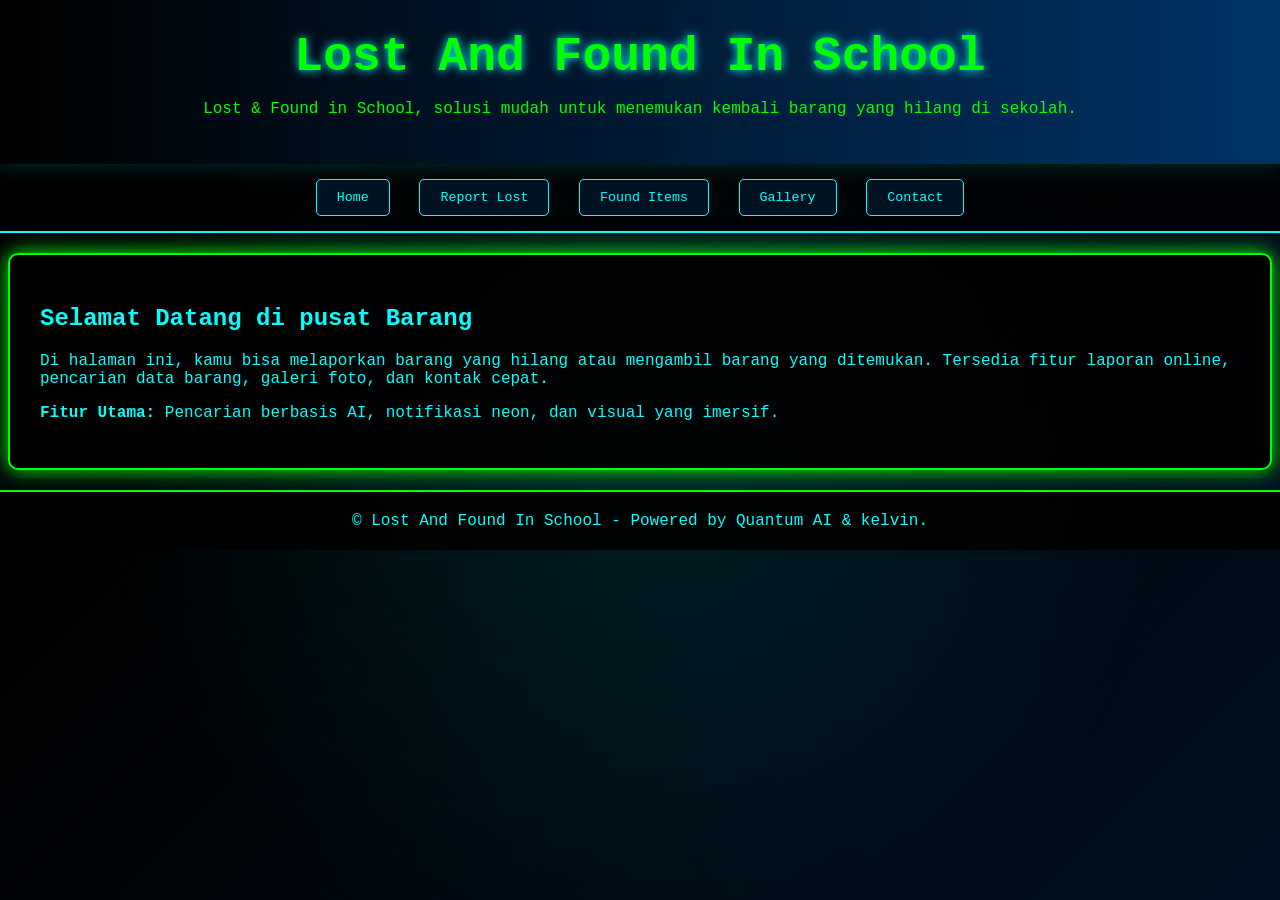
<file: pts/pts.html>
<!DOCTYPE html>
<html lang="id">
<head>
    <meta charset="UTF-8">
    <meta name="viewport" content="width=device-width, initial-scale=1.0">
    <title>Futuristic Lost And Found In School</title>
    <style>
        body {
            font-family: 'Courier New', monospace; /* Font futuristik */
            margin: 0;
            padding: 0;
            background: linear-gradient(135deg, #000000, #001122); /* Gradien gelap */
            color: #00ffff; /* Neon cyan */
            overflow-x: hidden;
            position: relative;
        }
        body::before {
            content: '';
            position: fixed;
            top: 0;
            left: 0;
            width: 100%;
            height: 100%;
            background: radial-gradient(circle, rgba(0,255,255,0.1) 0%, transparent 70%);
            pointer-events: none;
            z-index: -1;
        }
        header {
            background: linear-gradient(90deg, #000000, #003366);
            color: #00ff00; /* Neon green */
            padding: 30px;
            text-align: center;
            box-shadow: 0 0 20px #00ffff;
            animation: glow 2s infinite alternate;
        }
        @keyframes glow {
            from { box-shadow: 0 0 20px #00ffff; }
            to { box-shadow: 0 0 30px #00ff00; }
        }
        h1 {
            font-size: 3em;
            margin: 0;
            text-shadow: 0 0 10px #00ffff;
            animation: typing 3s steps(30, end);
        }
        @keyframes typing {
            from { width: 0; }
            to { width: 100%; }
        }
        nav {
            background: rgba(0,0,0,0.8);
            padding: 15px;
            text-align: center;
            border-bottom: 2px solid #00ffff;
        }
        nav button {
            background: #001122;
            color: #00ffff;
            border: 1px solid #00ffff;
            padding: 10px 20px;
            margin: 0 10px;
            cursor: pointer;
            font-family: inherit;
            transition: all 0.3s;
        }
        nav button:hover {
            background: #00ffff;
            color: #000;
            box-shadow: 0 0 15px #00ffff;
        }
        .section {
            display: none;
            max-width: 1200px;
            margin: 20px auto;
            padding: 30px;
            background: rgba(0,0,0,0.9);
            border: 2px solid #00ff00;
            border-radius: 10px;
            box-shadow: 0 0 20px #00ff00;
            animation: slideIn 0.5s ease-in;
        }
        @keyframes slideIn {
            from { opacity: 0; transform: translateY(50px); }
            to { opacity: 1; transform: translateY(0); }
        }
        .section.active { display: block; }
        form {
            display: flex;
            flex-direction: column;
            max-width: 600px;
            margin: 0 auto;
        }
        input, textarea, select, button {
            margin: 15px 0;
            padding: 15px;
            border: 1px solid #00ffff;
            border-radius: 5px;
            background: #001122;
            color: #00ffff;
            font-family: inherit;
        }
        button {
            background: #00ff00;
            cursor: pointer;
            transition: all 0.3s;
        }
        button:hover {
            background: #00ffff;
            box-shadow: 0 0 15px #00ff00;
        }
        table {
            width: 100%;
            border-collapse: collapse;
            margin-top: 20px;
            background: rgba(0,0,0,0.8);
        }
        th, td {
            border: 1px solid #00ffff;
            padding: 10px;
            text-align: left;
        }
        th {
            background: #003366;
            color: #00ff00;
        }
        .gallery {
            display: flex;
            flex-wrap: wrap;
            gap: 15px;
            justify-content: center;
        }
        .gallery img {
            width: 250px;
            height: 200px;
            object-fit: cover;
            border: 2px solid #00ffff;
            border-radius: 10px;
            transition: transform 0.3s;
        }
        .gallery img:hover {
            transform: scale(1.1);
            box-shadow: 0 0 20px #00ff00;
        }
        .slideshow {
            position: relative;
            max-width: 800px;
            margin: 20px auto;
            overflow: hidden;
            border: 2px solid #00ff00;
            border-radius: 10px;
        }
        .slideshow img {
            width: 100%;
            display: none;
        }
        .slideshow img.active {
            display: block;
        }
        footer {
            text-align: center;
            padding: 20px;
            background: rgba(0,0,0,0.9);
            color: #00ffff;
            border-top: 2px solid #00ff00;
            position: relative;
        }
    </style>
</head>
<body>
    <header>
        <h1>Lost And Found In School</h1>
        <p>Lost & Found in School, solusi mudah untuk menemukan kembali barang yang hilang di sekolah.</p>
    </header>
    
    <nav>
        <button onclick="showSection('home')">Home</button>
        <button onclick="showSection('report')">Report Lost</button>
        <button onclick="showSection('found')">Found Items</button>
        <button onclick="showSection('gallery')">Gallery</button>
        <button onclick="showSection('contact')">Contact</button>
    </nav>
    
    <div id="home" class="section active">
        <h2>Selamat Datang di pusat Barang</h2>
        <p>Di halaman ini, kamu bisa melaporkan barang yang hilang atau mengambil barang yang ditemukan. Tersedia fitur laporan online, pencarian data barang, galeri foto, dan kontak cepat.</p>
        <p><strong>Fitur Utama:</strong> Pencarian berbasis AI, notifikasi neon, dan visual yang imersif.</p>
    </div>
    
    <div id="report" class="section">
        <h2>Laporkan Barang Hilang</h2>
        <form onsubmit="return validateForm()">
            <input type="text" id="item" placeholder="Nama Barang (misalnya, Perangkat Kuantum)" required>
            <textarea placeholder="Deskripsi (warna, ukuran, tanda energi)" required></textarea>
            <select required>
                <option value="">Kategori</option>
                <option value="tech">Perangkat Teknologi</option>
                <option value="clothing">Pakaian Holografik</option>
                <option value="tools">Alat Digital</option>
            </select>
            <input type="date" placeholder="Tanggal Hilang" required>
            <input type="email" id="email" placeholder="Neural Link Anda (Email)" required>
            <button type="submit">Kirim Laporan</button>
        </form>
    </div>
    
    <div id="found" class="section">
        <h2>Database Barang Ditemukan</h2>
        <input type="text" id="search" placeholder="Cari di sini..." onkeyup="filterTable()">
        <table id="items-table">
            <thead>
                <tr>
                    <th>Item</th>
                    <th>Deskripsi</th>
                    <th>Tanggal Ditemukan</th>
                    <th>Kontak</th>
                </tr>
            </thead>
            <tbody>
                <tr>
                    <td>Tas ransel</td>
                    <td>Tas warna hitam merek Eiger, terdapat gantungan kunci</td>
                    <td>18 Januari 2026</td>
                    <td>siswa01@gmail.com</td>
                </tr>
                <tr>
                    <td>Buku tulis</td>
                    <td>Buku tulis garis, sampul biru, tertulis nama di halaman depan</td>
                    <td>19 Januari 2026</td>
                    <td>belajar.smp@gmail.com</td>
                </tr>
                <tr>
                    <td>Botol minum</td>
                    <td>Botol minum warna merah, tutup putih</td>
                    <td>20 Januari 2026</td>
                    <td>muridkelas7@gmail.com</td>
                </tr>
                <tr>
                    <td>Flashdisk</td>
                    <td>Flashdisk hitam 16GB, ada gantungan kecil</td>
                    <td>22 Januari 2026</td>
                    <td>data.sekolah@gmail.com/td>
                </tr>
                <!-- Tambah lebih banyak untuk ukuran besar -->
                <tr>
                    <td>Jaket</td>
                    <td>Jaket abu-abu, ukuran M, tanpa topi</td>
                    <td>21 Januari 2026</td>
                    <td>pemilik.jaket@gmail.com</td>
                </tr>
                <tr>
                    <td>cas hp</td>
                    <td>putih, by xiomi 33W </td>
                    <td>30 Januari 2026</td>
                    <td>kelvingymnatio@gmail.com</td>
                </tr>
            </tbody>
        </table>
    </div>
    
    <div id="gallery" class="section">
        <h2>barang temuan</h2>
        <div class="gallery">
            <img src="Gemini_Generated_Image_7tzi4h7tzi4h7tzi.png" alt="Tas ransel">
            <img src="Gemini_Generated_Image_qhvee1qhvee1qhve.png" alt="Buku tulis">
            <img src="Gemini_Generated_Image_m8r65bm8r65bm8r6.png" alt="Botol minum">
            <img src="Gemini_Generated_Image_7ip04w7ip04w7ip0.png" alt="Flashdisk">
            <img src="Gemini_Generated_Image_3mvy953mvy953mvy.png" alt="Jaket">
            <img src="Gemini_Generated_Image_f6yjeef6yjeef6yj.png" alt="cas hp">
        </div>
        <div class="slideshow">
            <img class="slide active" src="id-11134201-23030-tn3c8rk05nov35.jpg" alt="sepatu">
            <img class="slide" src="Gemini_Generated_Image_x2yyqix2yyqix2yy.png" alt="hp">
            <img class="slide" src="Gemini_Generated_Image_aassnnaassnnaass.png" alt="kunci">
        </div>
    </div>
    
    <div id="contact" class="section">
        <h2>kontak</h2>
        <p>Email: kelvin.gymnastio09@gmail.com</p>
        <p>Comm Link: (+62) 87239163190</p>
        <p>Location: SMK TELKOM SIDOARJO, JAWA TIMUR </p>
        <form>
            <input type="text" placeholder="Your Alias" required>
            <input type="email" placeholder="Neural Link" required>
            <textarea placeholder="Transmission Message" required></textarea>
            <button type="submit">kirim</button>
        </form>
    </div>
    
    <footer>
        &copy; Lost And Found In School - Powered by Quantum AI & kelvin.
    </footer>
    
    <script>
        function showSection(sectionId) {
            const sections = document.querySelectorAll('.section');
            sections.forEach(section => section.classList.remove('active'));
            document.getElementById(sectionId).classList.add('active');
        }
        
        function filterTable() {
            const input = document.getElementById('search');
            const filter = input.value.toLowerCase();
            const table = document.getElementById('items-table');
            const rows = table.getElementsByTagName('tr');
            
            for (let i = 1; i < rows.length; i++) {
                const cells = rows[i].getElementsByTagName('td');
                let match = false;
                for (let j = 0; j < cells.length; j++) {
                    if (cells[j].textContent.toLowerCase().includes(filter)) {
                        match = true;
                        break;
                    }
                }
                rows[i].style.display = match ? '' : 'none';
            }
        }
        
        function validateForm() {
            const email = document.getElementById('email').value;
            const item = document.getElementById('item').value;
            if (!email.includes('@') || item === '') {
                alert('Error: Invalid neural link or item data!');
                return false;
            }
            alert('Report transmitted successfully!');
            return true;
        }
        
        let slideIndex = 0;
        function showSlides() {
            const slides = document.getElementsByClassName('slide');
            for (let i = 0; i < slides.length; i++) {
                slides[i].style.display = 'none';
            }
            slideIndex++;
            if (slideIndex > slides.length) { slideIndex = 1; }
            slides[slideIndex - 1].style.display = 'block';
            setTimeout(showSlides, 4000); // Lebih lambat untuk efek futuristik
        }
        window.onload = showSlides;
    </script>
</body>
</html>
</file>
